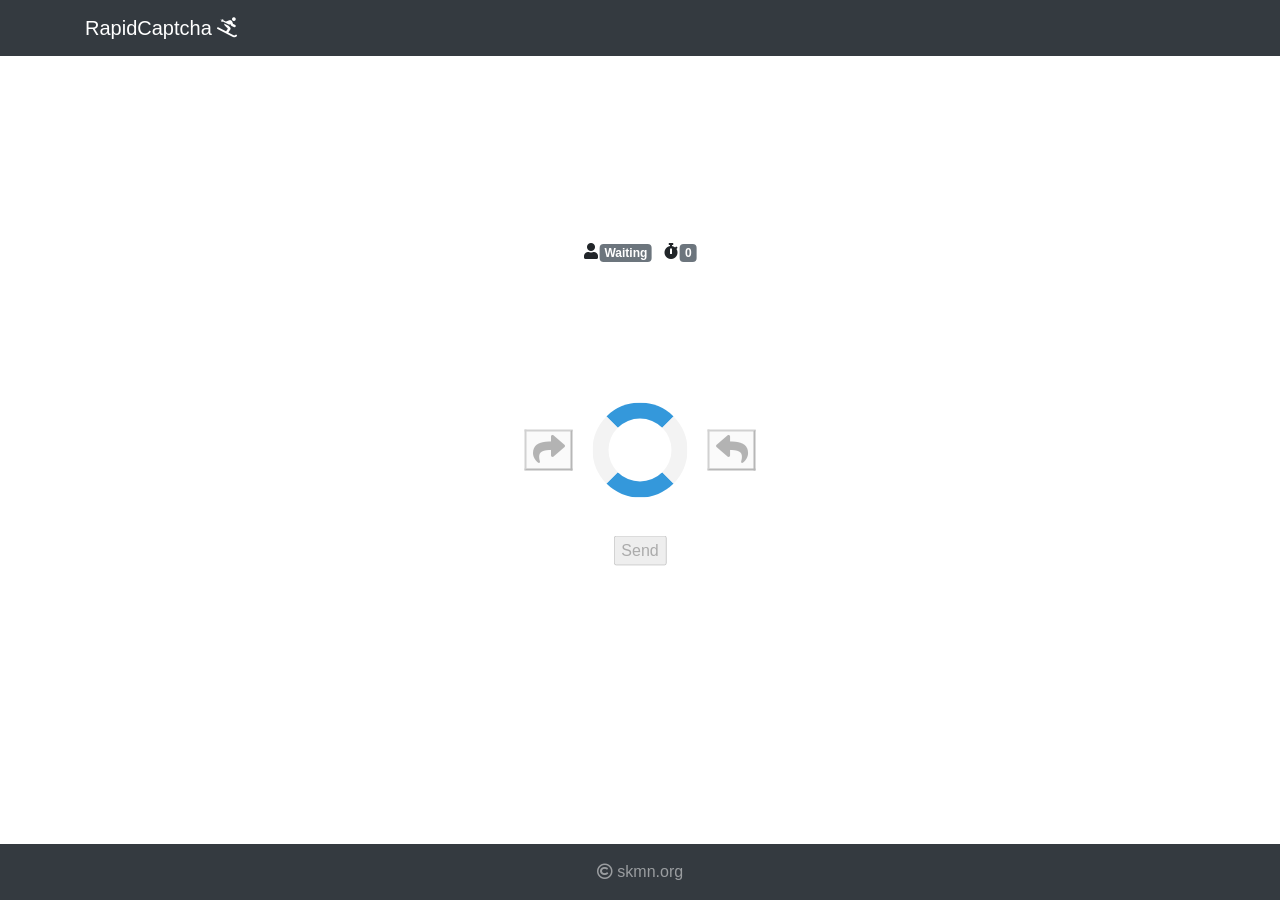
<file: index.html>
<!DOCTYPE html>

<head>
    <meta>
    <title>RapidCaptcha</title>
    <description></description>
    <meta name="viewport" content="width=250, initial-scale=1.5, maximum-scale=1.5, user-scalable=no">
    <link rel="stylesheet" href="https://use.fontawesome.com/releases/v5.6.3/css/all.css" integrity="sha384-UHRtZLI+pbxtHCWp1t77Bi1L4ZtiqrqD80Kn4Z8NTSRyMA2Fd33n5dQ8lWUE00s/" crossorigin="anonymous">
    <link rel="stylesheet" href="https://stackpath.bootstrapcdn.com/bootstrap/4.3.1/css/bootstrap.min.css" integrity="sha384-ggOyR0iXCbMQv3Xipma34MD+dH/1fQ784/j6cY/iJTQUOhcWr7x9JvoRxT2MZw1T" crossorigin="anonymous">
    <link rel="stylesheet" href="css/center.css" type="text/css">
    <script src="js/socket.js" type="application/javascript"></script>
</head>

<body>
<div id="page-container">

    <header>
        <nav id="topHeader" class="navbar navbar-expand-lg navbar-dark
                            bg-dark">
            <div class="container">
                <a class="navbar-brand" href="/">RapidCaptcha <i class="fas fa-skiing"></i></a>
            </div>
        </nav>
    </header>

    <main>
        <table class="info-table">
            <tr>
                <td><i class="fas fa-user"></i></td>
                <td><span id="group-id" class="badge badge-secondary">Waiting</span></td>
                <td style="width:10px;"></td>
                <td><i class="fas fa-stopwatch"></i></td>
                <td><span id="captcha-count" class="badge badge-secondary">0</span></td>
            </tr>

        </table>
        <div class="center">
            <span id="CaptchaRestPlaceholder" class="center group-id" style="display:none;">{{.CaptchaJson}}</span>

            <div class="d-flex align-items-center">
                <button disabled class="arrow" id="rotate-right" onclick="rotate('right')" style="margin-right: 8px;"><i class="fas fa-share fa-2x"></i></button>
                <img id="captcha-image" src="img/captcha.png" style="display: none;">
                <div id="spinner" class="spinner"></div>
                <i id="confirmation" class="fas fa-check-circle fa-6x" style="color:limegreen;display:none;margin-left: 8px;margin-right: 8px;"></i>
                <button disabled class="arrow" id="rotate-left" onclick="rotate('left')" style="margin-left: 8px;"><i class="fas fa-reply fa-2x"></i></button>
            </div>
            <form id="form">
                <div class="center submit-button">
                    <input id="rotation-degree" style="display:none;" type="text">
                    <input disabled id="submit" type="submit" value="Send" />
                </div>
            </form>
        </div>
    </main>

    <footer id="footer">
        <nav class="navbar navbar-expand-lg navbar-dark
                        bg-dark">
            <div class="d-md-flex d-block flex-row mx-md-auto mx-0">
                <ul class="navbar-nav ">
                    <li class="nav-item">
                        <a class="nav-link" href="#"><i class="far fa-copyright"></i> skmn.org</a>
                    </li>
                </ul>
            </div>
        </nav>
        <script src="https://code.jquery.com/jquery-3.3.1.slim.min.js" integrity="sha384-q8i/X+965DzO0rT7abK41JStQIAqVgRVzpbzo5smXKp4YfRvH+8abtTE1Pi6jizo" crossorigin="anonymous"></script>
        <script src="https://cdnjs.cloudflare.com/ajax/libs/popper.js/1.14.7/umd/popper.min.js" integrity="sha384-UO2eT0CpHqdSJQ6hJty5KVphtPhzWj9WO1clHTMGa3JDZwrnQq4sF86dIHNDz0W1" crossorigin="anonymous"></script>
        <script src="https://stackpath.bootstrapcdn.com/bootstrap/4.3.1/js/bootstrap.min.js" integrity="sha384-JjSmVgyd0p3pXB1rRibZUAYoIIy6OrQ6VrjIEaFf/nJGzIxFDsf4x0xIM+B07jRM" crossorigin="anonymous"></script>
        <script src="js/rotate.js" type="application/javascript"></script>

    </footer>
</div>
</body>

</html>
</file>
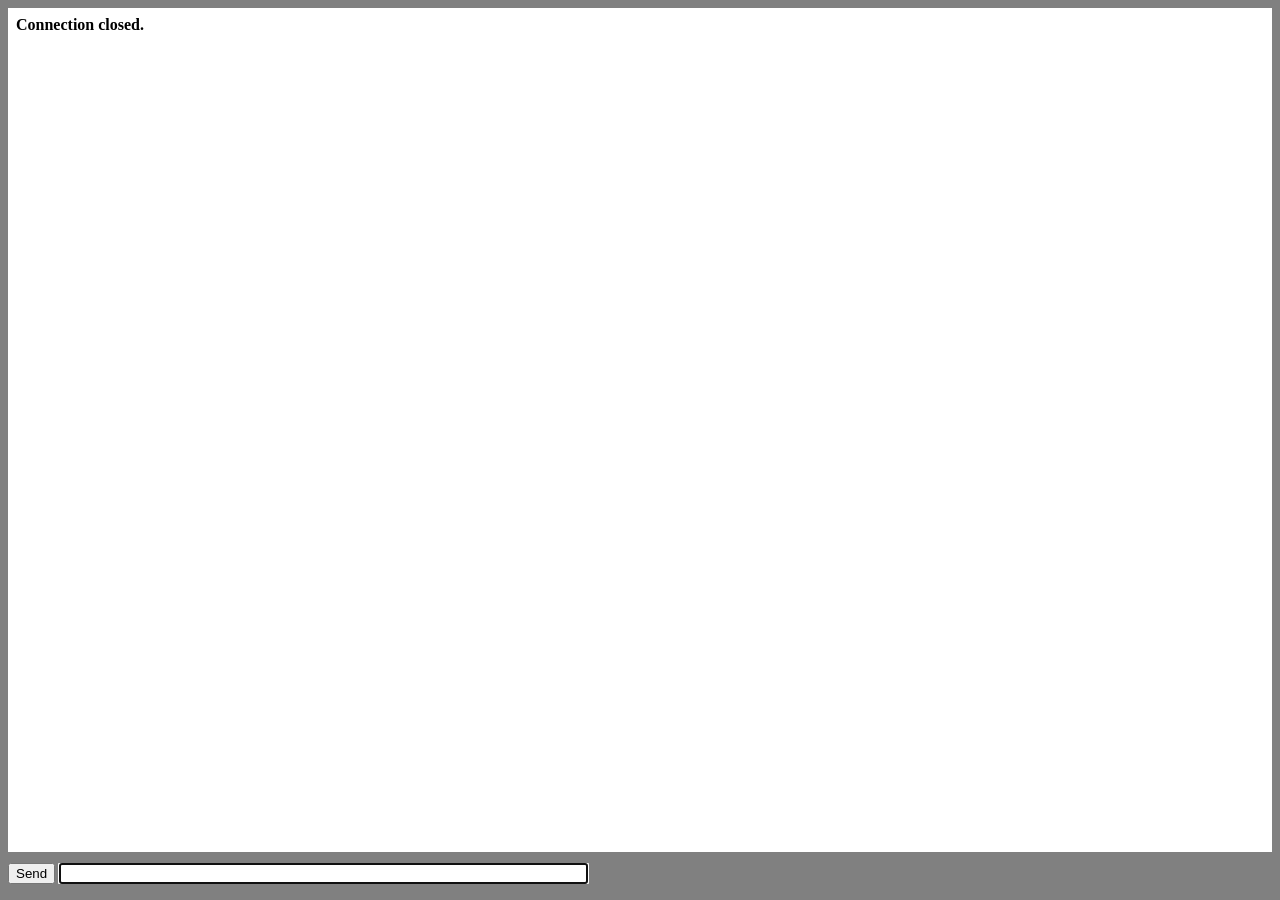
<file: chat/home.html>
<!DOCTYPE html>
<html lang="en">
<head>
<title>Chat Example</title>
<script type="text/javascript">
window.onload = function () {
    var conn;
    var msg = document.getElementById("msg");
    var log = document.getElementById("log");

    function appendLog(item) {
        var doScroll = log.scrollTop > log.scrollHeight - log.clientHeight - 1;
        log.appendChild(item);
        if (doScroll) {
            log.scrollTop = log.scrollHeight - log.clientHeight;
        }
    }

    document.getElementById("form").onsubmit = function () {
        if (!conn) {
            return false;
        }

        conn.send(msg.value);
        msg.value = "";
        return false;
    };

    if (window["WebSocket"]) {
        conn = new WebSocket("wss://" + document.location.host + "/ws");
        conn.onclose = function (evt) {
            var item = document.createElement("div");
            item.innerHTML = "<b>Connection closed.</b>";
            appendLog(item);
        };
        conn.onmessage = function (evt) {
            var messages = evt.data.split('\n');
            for (var i = 0; i < messages.length; i++) {
                console.log(messages[i])
                var msgItem = JSON.parse(messages[i]);
                console.log(msgItem.groupId);
                console.log(msgItem.image);
                var item = document.createElement("img");
                item.innerText = msgItem.group_id;
                item.src = msgItem.image;
                appendLog(item);
            }
        };
    } else {
        var item = document.createElement("div");
        item.innerHTML = "<b>Your browser does not support WebSockets.</b>";
        appendLog(item);
    }
};
</script>
<style type="text/css">
html {
    overflow: hidden;
}

body {
    overflow: hidden;
    padding: 0;
    margin: 0;
    width: 100%;
    height: 100%;
    background: gray;
}

#log {
    background: white;
    margin: 0;
    padding: 0.5em 0.5em 0.5em 0.5em;
    position: absolute;
    top: 0.5em;
    left: 0.5em;
    right: 0.5em;
    bottom: 3em;
    overflow: auto;
}

#form {
    padding: 0 0.5em 0 0.5em;
    margin: 0;
    position: absolute;
    bottom: 1em;
    left: 0px;
    width: 100%;
    overflow: hidden;
}

</style>
</head>
<body>
<div id="log"></div>
<form id="form">
    <input type="submit" value="Send" />
    <input type="text" id="msg" size="64" autofocus />
</form>
</body>
</html>
</file>
<file: css/center.css>
.center {
    margin: 0;
    position: absolute;
    top: 50%;
    left: 50%;
    -ms-transform: translate(-50%, -50%);
    transform: translate(-50%, -50%);
}

.submit-button {
    margin-top: 100px;
}

.info-table {
    position: absolute;
    top: 28%;
    left: 50%;
    -ms-transform: translate(-50%, -50%);
    transform: translate(-50%, -50%);
}

.arrow {
    position: relative;
    z-index: 100;
}

.spinner {
    margin-left: 12px;
    margin-right: 12px;
    border: 16px solid #f3f3f3;
    border-radius: 50%;
    border-top: 16px solid #3498db;
    border-bottom: 16px solid #3498db;
    width: 95px;
    height: 95px;
    -webkit-animation: spin 2s linear infinite;
    animation: spin 2s linear infinite;
}

@keyframes spin {
    0% {
        transform: rotate(0deg);
    }
    100% {
        transform: rotate(360deg);
    }
}

#page-container {
    position: relative;
    min-height: 100vh;
}

#footer {
    position: absolute;
    bottom: 0;
    width: 100%;
}
</file>
